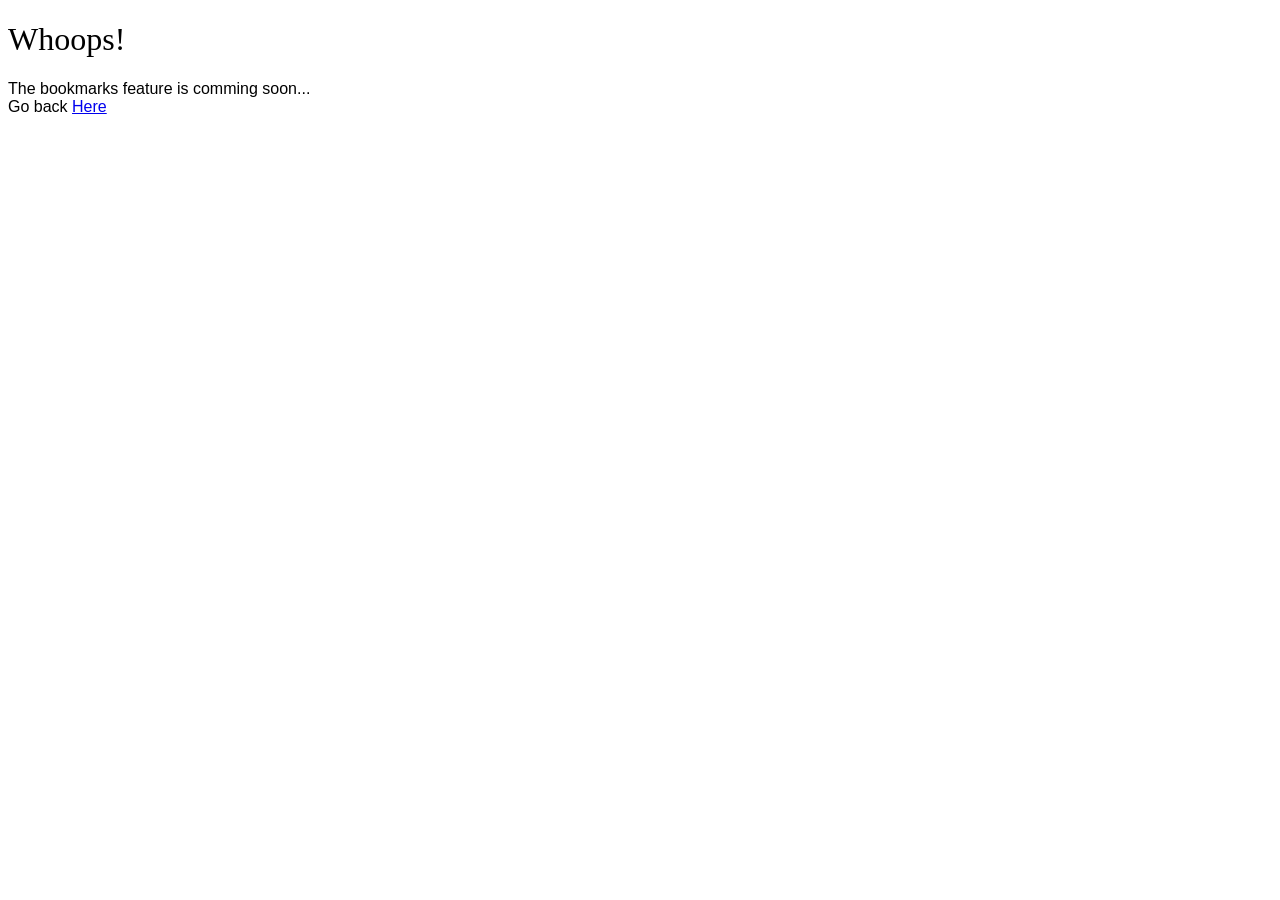
<file: bookmarks.html>
<!DOCTYPE html>
<html lang="en">
<head>
    <meta charset="UTF-8">
    <meta name="viewport" content="width=device-width, initial-scale=1.0">
    <title>Bookmarks | Mindsmith Cooksite</title>
    <link rel="shortcut icon" href="images/favicon.ico" type="image/x-icon">
    <link rel="stylesheet" href="general-style.css">
</head>
<body>
    <h1>Whoops!</h1>
    <p>The bookmarks feature is comming soon... <br> Go back <a href="gallery.html" class="normal">Here</a></p>
</body>
</html>
</file>
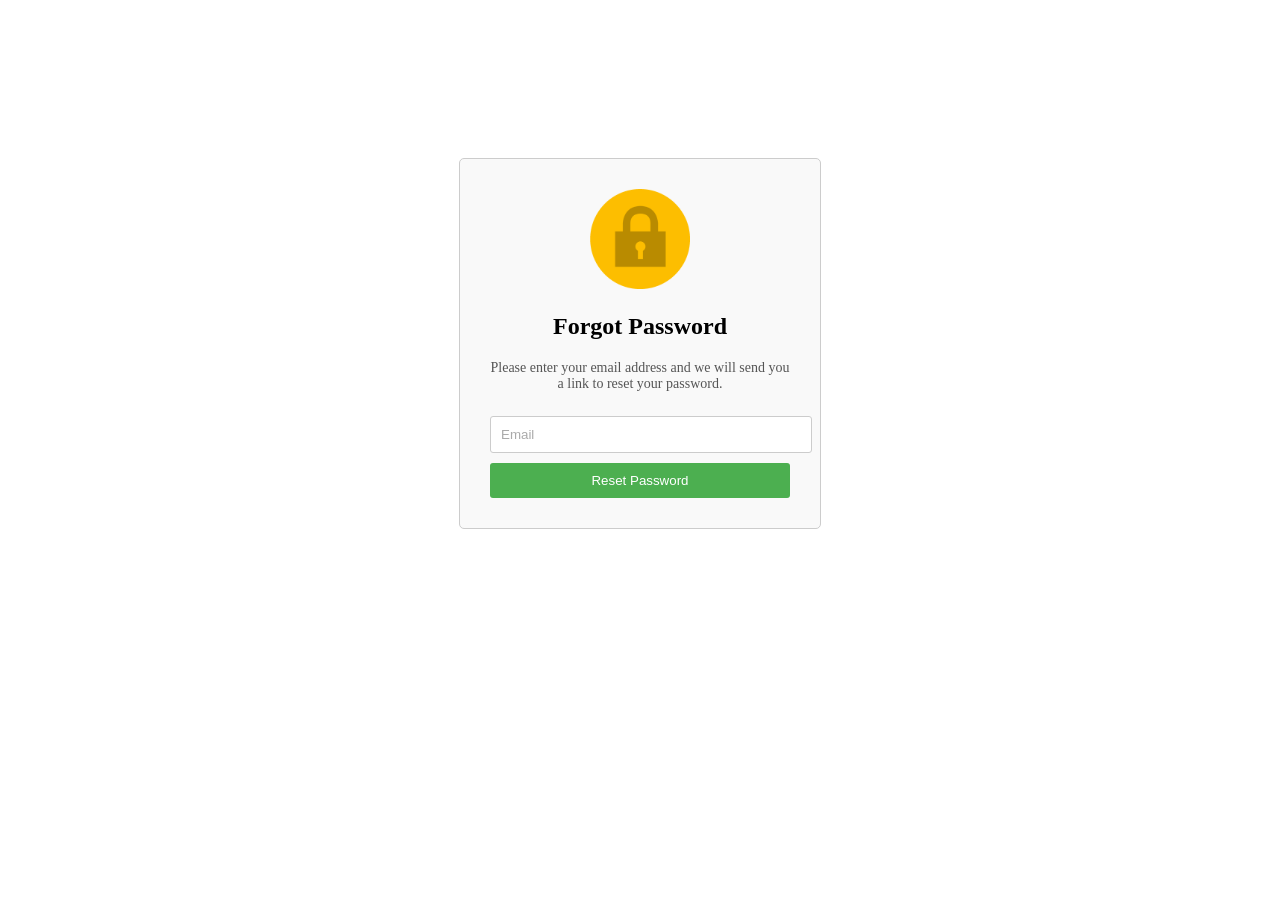
<file: forgot-password.html>
<!DOCTYPE html>
<html lang="en">
<head>
    <meta charset="UTF-8">
    <meta name="viewport" content="width=device-width, initial-scale=1.0">
    <title>Forgot Password</title>
    <link rel="stylesheet" href="forgot-password.css">
</head>
<body>
    <div class="login">
        <img src="images/forgot-password-icon-18360.png" alt="">
        <h2>Forgot Password</h2>
        <form>
            <p>Please enter your email address and we will send you a link to reset your password.</p>
            <input type="email" id="email" name="email" placeholder="Email" required>
            <button type="submit">Reset Password</button>
        </form>
    </div>
</body>
</html>
</file>
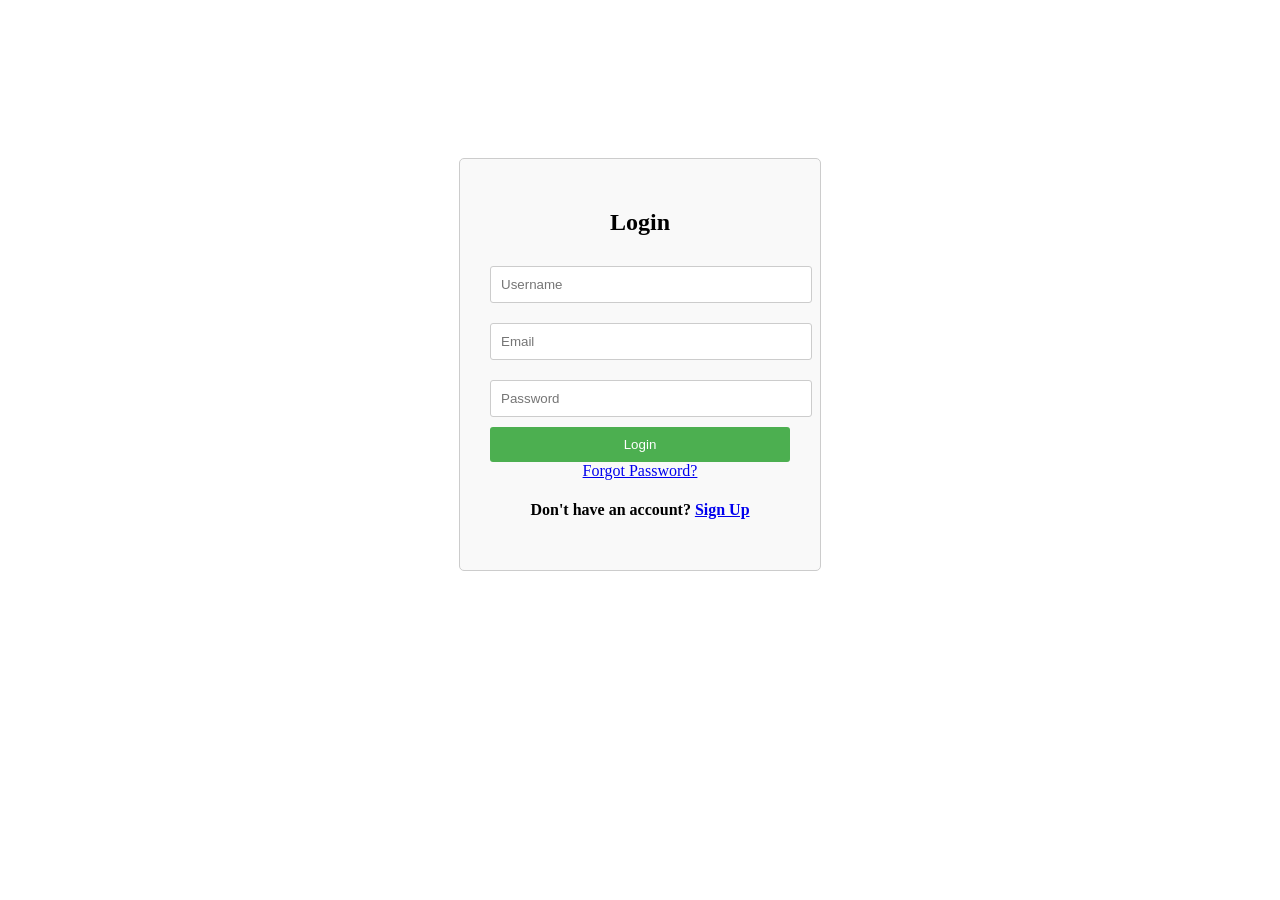
<file: login.html>
<!DOCTYPE html>
<html lang="en">
<head>
    <meta charset="UTF-8">
    <meta name="viewport" content="width=device-width, initial-scale=1.0">
    <title>Login</title>
    <link rel="stylesheet" href="login.css">
</head>
<body>
    <div class="login">
        <h2>Login</h2>
        <form>
            <input type="text" id="username" name="username" placeholder="Username"
            required>
            <input type="email" id="email" name="email" placeholder="Email" required>
            <input type="password" id="password" name="password" placeholder="Password" required>
            <button type="submit">Login</button>
            <a href="forgot-password.html">Forgot Password?</a>
            <h4>Don't have an account? <a href="sign-up.html">Sign Up</a></h4>
        </form>
    </div>
</body>
</html>
</file>
<file: general-style.css>
/* This  styles.css contains things in general such as links, headings and other text so the 
layout is the same accross multiple pages */

/* LINKS */

/* Use the .n (meaning normal) class for links that are normal so it won't affect if you
are styling button links. Links without the class have no styling */

.n {
    color: rgb(248, 248, 154);
    text-decoration: none;
    
}

.n:hover {
    color: rgb(232, 232, 8);
    text-decoration: underline;
}

.n:active {
    color: rgb(232, 177, 13);
    text-decoration: underline;
}

/* FONTS */

/* Headers and paragraphs are dedicated to specific fonts */

/* Quicksand for Paragraphs (and links) */

span, a, p { 
  font-family: "Quicksand", sans-serif;
  font-optical-sizing: auto;
  font-weight: 500;
  font-style: normal;
}

/* edu-nsw-act-cursive for headings */

h1, h2, h3, h4, h5, h6 {
  font-family: "Edu NSW ACT Cursive", cursive;
  font-optical-sizing: auto;
  font-weight: 400;
  font-style: normal;
}
</file>
<file: forgot-password.css>
.login{
    width: 300px;
    height: auto;
    padding: 30px;
    margin: 12.5% auto;
    border: 1px solid #ccc;
    border-radius: 5px;
    background-color: #f9f9f9;
    text-align: center;
}

input {
    width: 100%;
    padding: 10px;
    margin: 10px 0;
    border: 1px solid #ccc;
    border-radius: 3px;
}

button{
    width: 100%;
    padding: 10px;
    background-color: #4CAF50;
    color: white;
    border: none;
    border-radius: 3px;
    cursor: pointer;
}

button:hover {
    background-color: #45a049;
}

p{
    font-size: 14px;
    color: #555;    
}

input::placeholder {
    color: #aaa;
}

img {
    width: 100px;
    height: 100px;
}
</file>
<file: login.css>
.login{
    width: 300px;
    height: auto;
    padding: 30px;
    margin: 12.5% auto;
    border: 1px solid #ccc;
    border-radius: 5px;
    background-color: #f9f9f9;
    text-align: center;
}

input {
    width: 100%;
    padding: 10px;
    margin: 10px 0;
    border: 1px solid #ccc;
    border-radius: 3px;
}

button{
    width: 100%;
    padding: 10px;
    background-color: #4CAF50;
    color: white;
    border: none;
    border-radius: 3px;
    cursor: pointer;
}

button:hover {
    background-color: #45a049;
}
</file>
